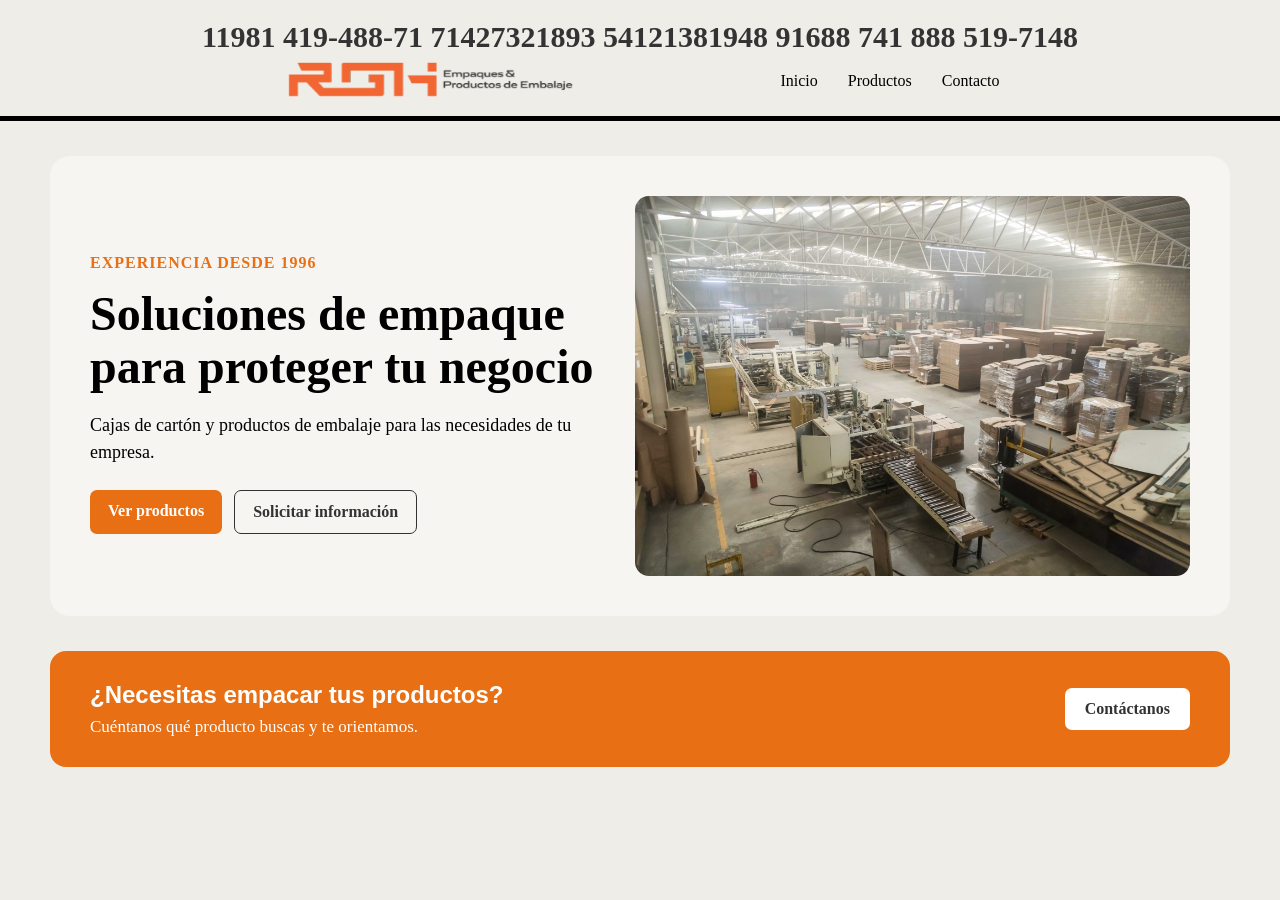
<file: index.html>
<!DOCTYPE html>
<html lang="en">
<head>
    <meta charset="UTF-8">
    <meta name="viewport" content="width=device-width, initial-scale=1.0">
    <title>RGH empaques</title>
    <link rel="stylesheet" href="style.css">
</head>
<body>
    <!-- encabezado -->
    <header>
        <div class="grabovoi">11981        419-488-71        71427321893         54121381948         91688      741         888         519-7148</div>
        <div class="contenedorheader">
            
            <div class="logo">
                <img src="img/RGHempaques logo 2.png" alt="logo" width="300px" height="50px">
            </div>
            <nav>
                <a href="index.html" class="encabezado">Inicio</a>
                <a href="productos.html" class="encabezado">Productos</a>
                <a href="contacto.html" class="encabezado">Contacto</a>
            </nav>
        </div>
       <hr color="black" style="height: 3px;">
    </header>
    
    <!-- imagenes de almacen al inicio -->
   <section class="portada">
    <div class="portada-contenido">
        <p class="portada-etiqueta">Experiencia desde 1996</p>
        <h1>Soluciones de empaque para proteger tu negocio</h1>
        <p>
            Cajas de cartón y productos de embalaje para las necesidades de tu empresa.
        </p>

        <div class="portada-botones">
            <a class="boton boton-principal" href="productos.html">Ver productos</a>
            <a class="boton boton-secundario" href="contacto.html">Solicitar información</a>
        </div>
    </div>

    <div class="portada-imagen">
        <img src="img/almacen 3.jpg" alt="Almacén de RGH Empaques con productos y maquinaria">
    </div>
</section>


    <section class="raya-contacto">
    <div>
        <h2>¿Necesitas empacar tus productos?</h2>
        <p>Cuéntanos qué producto buscas y te orientamos.</p>
    </div>

    <a class="raya-boton" href="contacto.html">Contáctanos</a>
</section>
        
    </div>
</body>
</html>
</file>
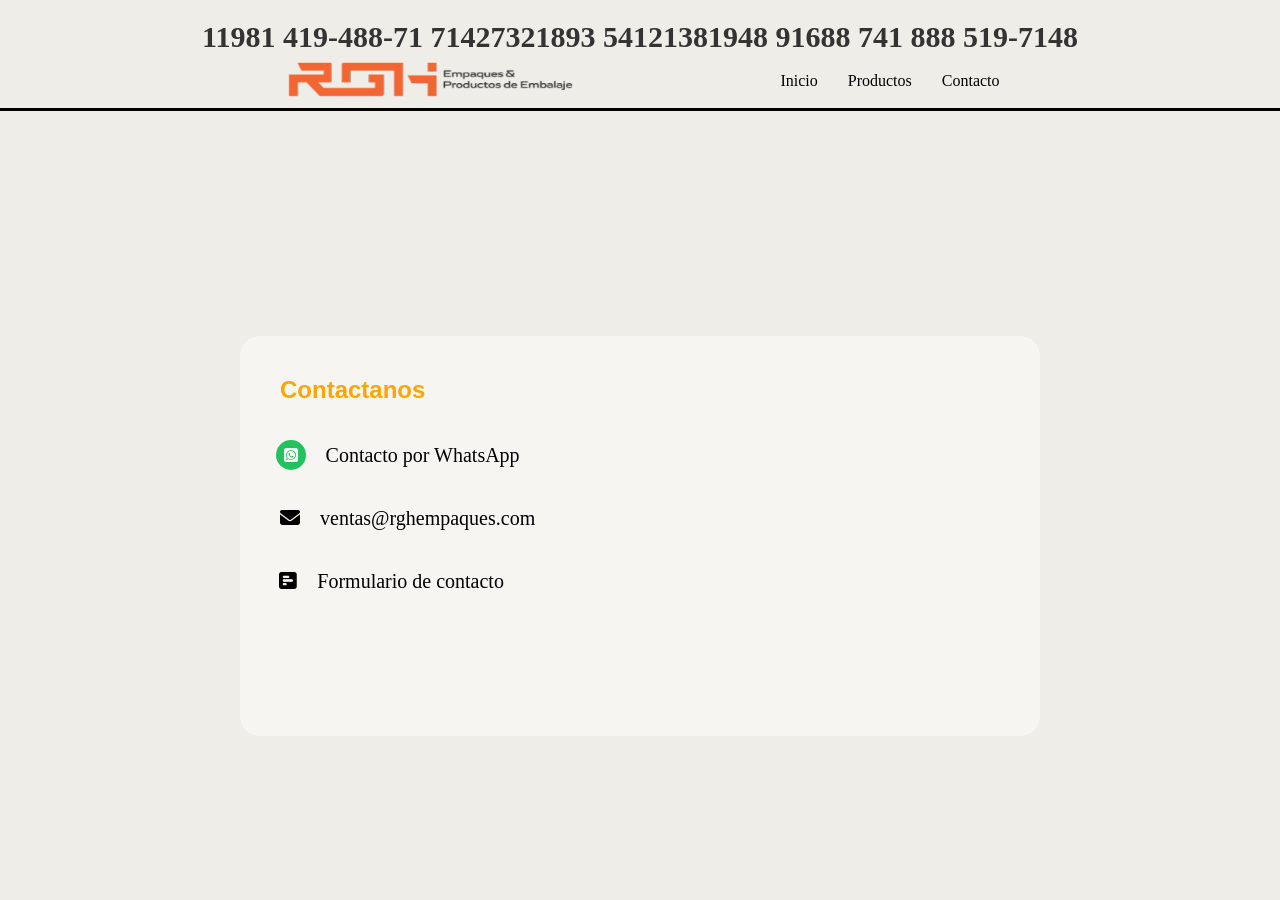
<file: contacto.html>
<!DOCTYPE html>
<html lang="en">
<head>
    <meta charset="UTF-8">
    <meta name="viewport" content="width=device-width, initial-scale=1.0">
    <title>Contacto</title>
    <link rel="stylesheet" href="style.css">
    <link rel="stylesheet"
      href="https://cdnjs.cloudflare.com/ajax/libs/font-awesome/6.7.2/css/all.min.css">

    <style>
        body{
            background-image: linear-gradient(rgba(0, 0, 0, 0.452)), url(img/almacen\ 4.jpg);}
        
        
    </style>
</head>

<body class="formulario-body">

    <header>
        <div class="grabovoi">11981        419-488-71        71427321893         54121381948         91688      741         888         519-7148</div>
        <div class="contenedorheader">
            <div class="logo">
                <img src="img/RGHempaques logo 2.png" alt="logo" width="300px" height="50px">
            </div>
            <nav>
                <a href="index.html" class="encabezado">Inicio</a>
                <a href="productos.html" class="encabezado">Productos</a>
                <a href="contacto.html" class="encabezado">Contacto</a>
            </nav>
        </div>
       <hr color="black" style="height: 3px;">
    </header>
    
    <div class="contacto">
        
        <div class="contactanos">
            <div class="numero">
                <h2>Contactanos</h2>

                    <div class="whatsapp-contacto">
                        <a class="whatsapp" href="https://wa.me/528140070095" target="_blank" rel="noopener noreferrer">
                        <i class="fa-brands fa-square-whatsapp" aria-hidden="true"></i>
                        </a>
                        <p>Contacto por WhatsApp</p>
                    </div>

                    <div class="email">
                        <a class="emailicono" href="mailto:ventas@rghempaques.com">
                        <i class="fa-solid fa-envelope" aria-hidden="true"></i>
                        <p>ventas@rghempaques.com</p>
                        </a>
                    </div>

                    <div class="formulario">
                        <a class="foricono" href="formulario.html">
                            <i class="fa-solid fa-square-poll-horizontal"></i>
                            <p>Formulario de contacto</p>
                        </a>
                    </div>

                </div>

            <div class="mapa">
            <iframe src="https://www.google.com/maps/embed?pb=!1m18!1m12!1m3!1d317.5388037767099!2d-100.1830301877655!3d25.785704981664523!2m3!1f0!2f0!3f0!3m2!1i1024!2i768!4f13.1!3m3!1m2!1s0x8662ec0f6cf2727b%3A0x8c8a0ed9f5ce06c4!2sGaleana%20204B%2C%20Cabecera%20Municipal%20(Apodaca)%2C%20Apodaca%20Centro%2C%2066600%20Cdad.%20Apodaca%2C%20N.L.!5e0!3m2!1ses!2smx!4v1795567985160!5m2!1ses!2smx" 
            width="350px" height="350px" style="border:0;" allowfullscreen="" loading="lazy" referrerpolicy="strict-origin-when-cross-origin"></iframe>
         </div>

        </div>

         
    </div>

</body>
</html>
</file>
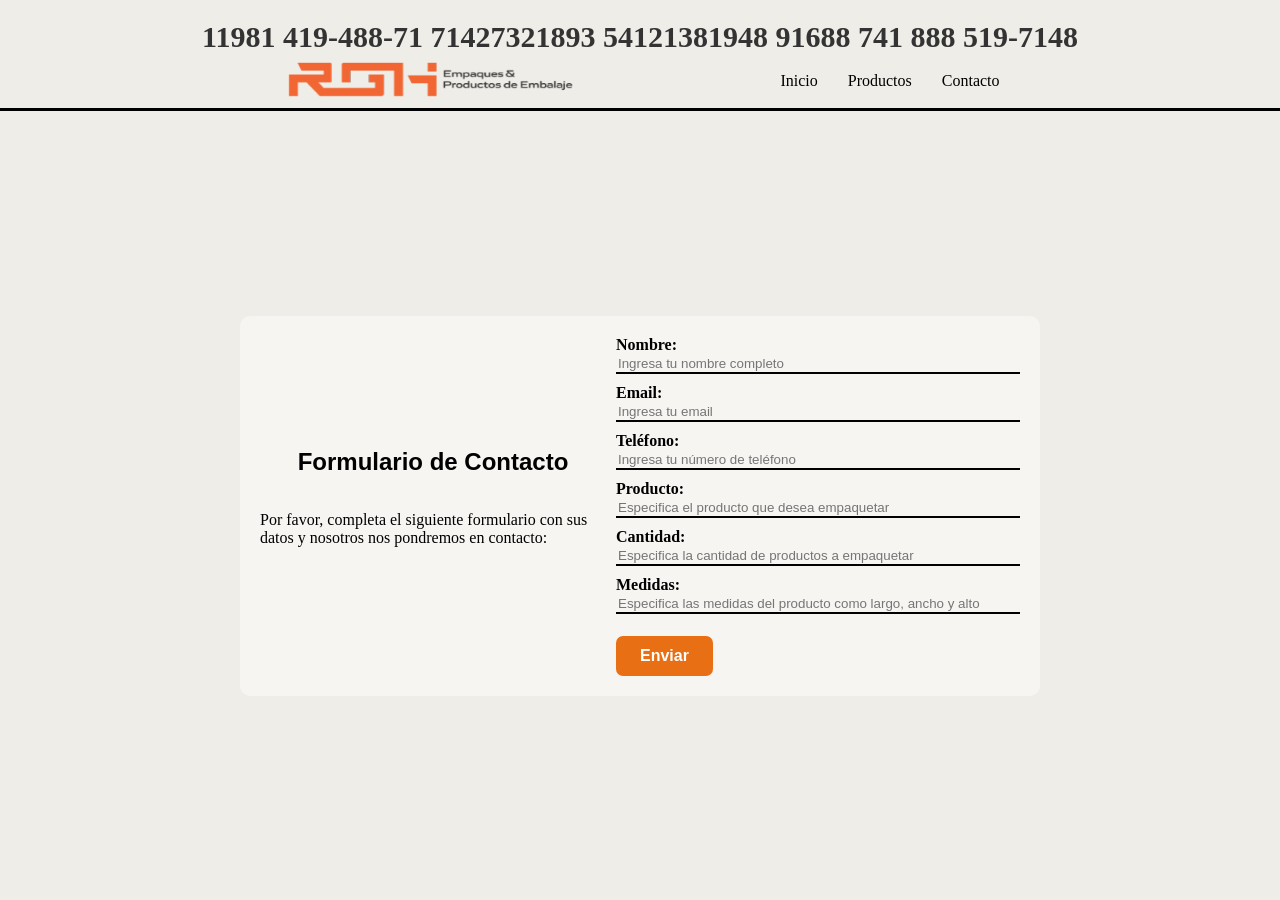
<file: formulario.html>
<!DOCTYPE html>
<html lang="en">
<head>
    <meta charset="UTF-8">
    <meta name="viewport" content="width=device-width, initial-scale=1.0">
    <title>Formulario de Contacto</title>
    <link rel="stylesheet" href="style.css">

    <style>
        body{background-image: linear-gradient(rgba(0, 0, 0, 0.452)), url(img/almacen\ 4.jpg);}
    </style>

</head>

<body class="formulario-body">

    <header>
        <div class="grabovoi">11981        419-488-71        71427321893         54121381948         91688      741         888         519-7148</div>
        <div class="contenedorheader">
            <div class="logo">
                <img src="img/RGHempaques logo 2.png" alt="logo" width="300px" height="50px">
            </div>
            <nav>
                <a href="index.html" class="encabezado">Inicio</a>
                <a href="productos.html" class="encabezado">Productos</a>
                <a href="contacto.html" class="encabezado">Contacto</a>
            </nav>
        </div>
       <hr color="black" style="height: 3px;">
    </header>
    
    <div class="formulario-container">
        <div class="formulario-header">
            <h2>Formulario de Contacto</h2>
            <p>Por favor, completa el siguiente formulario con sus datos y nosotros nos pondremos en contacto:</p>
        </div>
        <form id="cotizacion-formulario">
            <label for="nombre">Nombre:</label>
            <input type="text" name="nombre" id="nombre" required placeholder="Ingresa tu nombre completo">
            <br>
            <label for="email">Email:</label>
            <input type="email" id="email" name="email" required placeholder="Ingresa tu email">
            <br>
            <label for="telefono">Teléfono:</label>
            <input type="tel" id="telefono" name="telefono" required minlength="10" maxlength="10" placeholder="Ingresa tu número de teléfono">
            <br>
            <label for="producto">Producto:</label>
            <input type="text" id="producto" name="producto" required placeholder="Especifica el producto que desea empaquetar" >
            <br>
            <label for="cantidad">Cantidad:</label>
            <input type="number" id="cantidad" name="cantidad" required placeholder="Especifica la cantidad de productos a empaquetar">
            <br>
            <label for="medidas">Medidas:</label>
            <input type="text" id="medidas" name="medidas" required placeholder="Especifica las medidas del producto como largo, ancho y alto">
            <br>
            <button type="submit">Enviar</button>
        </form>
    </div>

    <script>
    document.getElementById("cotizacion-formulario").addEventListener("submit", function(event) {
        event.preventDefault();

        const nombre = document.getElementById("nombre").value.trim();
        const email = document.getElementById("email").value.trim();
        const telefono = document.getElementById("telefono").value.trim();
        const producto = document.getElementById("producto").value.trim();
        const cantidad = document.getElementById("cantidad").value.trim();
        const medidas = document.getElementById("medidas").value.trim();

        const mensaje = `Buen día, mi nombre es ${nombre}. Me gustaría empaquetar ${producto}. La cantidad es ${cantidad} y 
        las medidas son ${medidas}. Mi correo es ${email} y mi teléfono ${telefono}.`;

        const enlace = `https://wa.me/528140070095?text=${encodeURIComponent(mensaje)}`;
        window.open(enlace, "_blank", "noopener,noreferrer");
    });
</script>

</body>
</html>
</file>
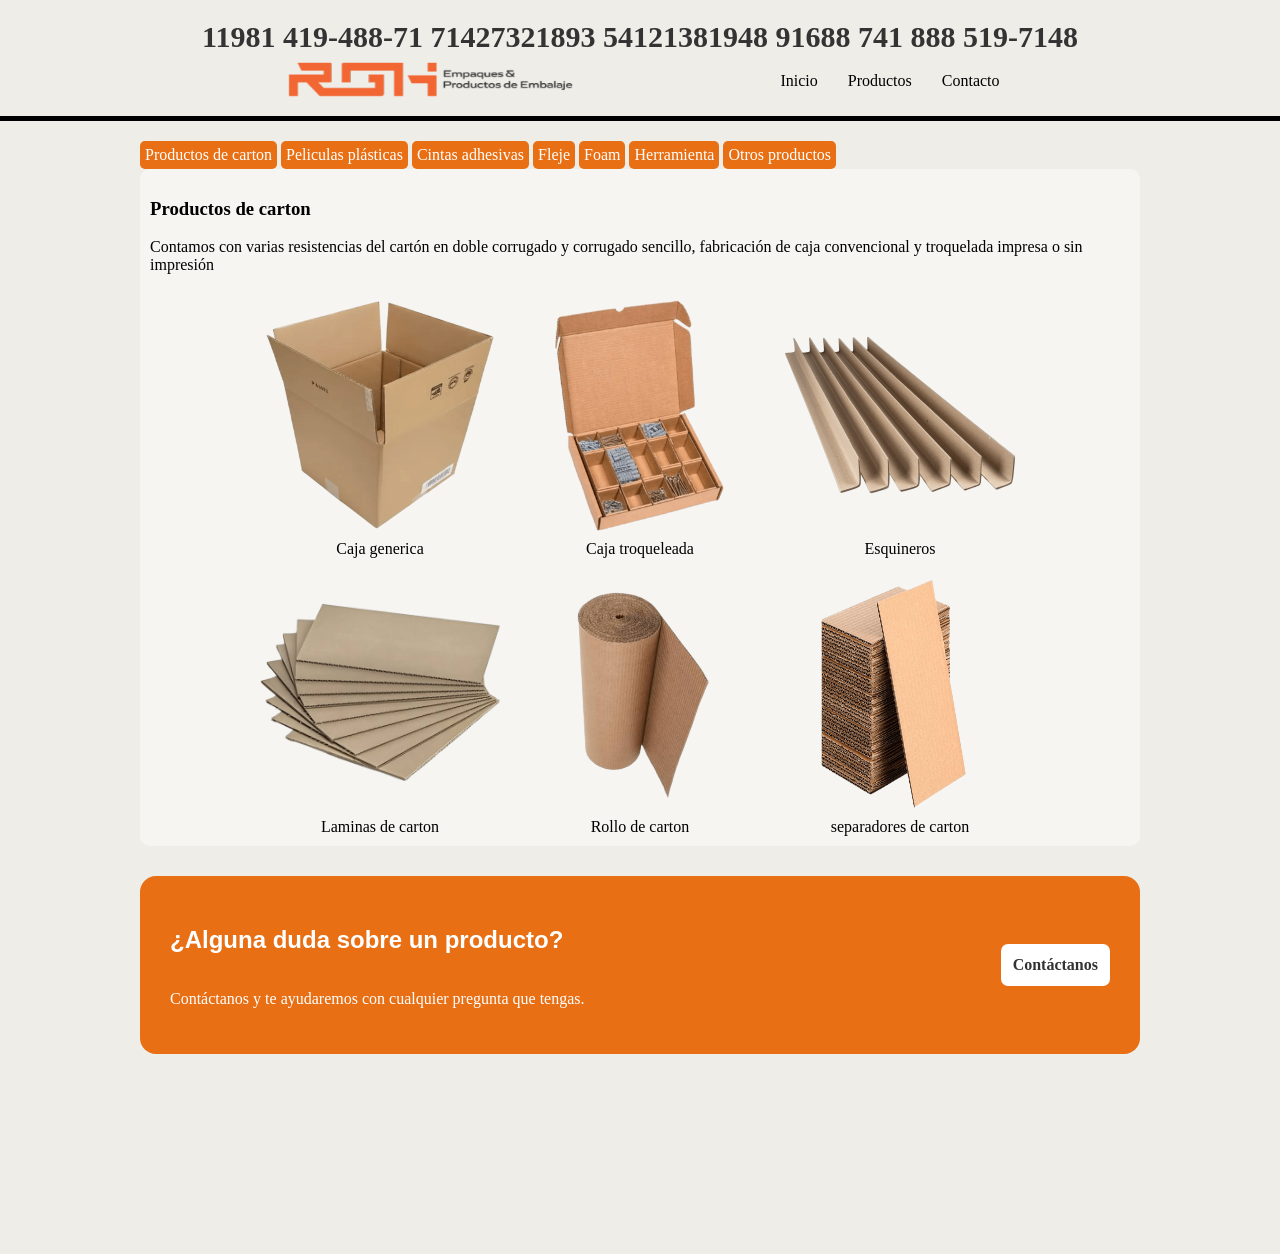
<file: productos.html>
<!DOCTYPE html>
<html lang="en">
<head>
    <meta charset="UTF-8">
    <meta name="viewport" content="width=device-width, initial-scale=1.0">
    <title>Productos</title>
    <link rel="stylesheet" href="style.css">
</head>
<body>

    <header>
        <div class="grabovoi">11981        419-488-71        71427321893         54121381948         91688      741         888         519-7148</div>
        <div class="contenedorheader">
            <div class="logo">
                <img src="img/RGHempaques logo 2.png" alt="logo" width="300px" height="50px">
            </div>
            <nav>
                <a href="index.html" class="encabezado">Inicio</a>
                <a href="productos.html" class="encabezado">Productos</a>
                <a href="contacto.html" class="encabezado">Contacto</a>
            </nav>
        </div>
       <hr color="black" style="height: 3px;">
    </header>
    
<div class="productos">
        <!-- botones de seleccion -->
         <!-- name:juntas varios input en grupos, id: darles un valor unico a cada uno -->
        <input type="radio" name="categoria" id="tab-cajas" checked>
        <input type="radio" name="categoria" id="tab-peliculas">
        <input type="radio" name="categoria" id="tab-cintas">
        <input type="radio" name="categoria" id="tab-fleje">
        <input type="radio" name="categoria" id="tab-foam">
        <input type="radio" name="categoria" id="tab-herramienta">
        <input type="radio" name="categoria" id="tab-otros">
        
        <!-- las pestañas -->
        <div class="pestañas">
            <label for="tab-cajas" class="pestaña">Productos de carton</label>
            <label for="tab-peliculas" class="pestaña">Peliculas plásticas</label>
            <label for="tab-cintas" class="pestaña">Cintas adhesivas</label>
            <label for="tab-fleje" class="pestaña">Fleje</label>
            <label for="tab-foam" class="pestaña">Foam</label>
            <label for="tab-herramienta" class="pestaña">Herramienta</label>
            <label for="tab-otros" class="pestaña">Otros productos</label>
        </div>

        <!-- contenidos de las pestañas -->
        <div class="contenidoproductos">
            <div class="contenido cajas">
                <h3>Productos de carton</h3>
                <p>Contamos con varias resistencias del cartón en doble corrugado y corrugado sencillo, fabricación de caja convencional y troquelada impresa o sin impresión</p>
                    <div class="imagenesclase">
                        <div class="imgprod">
                            <img src="img/productos de carton/cajas genericas.png" alt="caja generica">
                            <span>Caja generica</span>
                        </div> 
                        <div class="imgprod">
                            <img src="img/productos de carton/caja troqueleada.png" alt="caja troquelada">
                            <span>Caja troqueleada</span>
                        </div>
                        <div class="imgprod">
                            <img src="img/productos de carton/esquineros.png" alt="esquineros">
                            <span>Esquineros</span>
                        </div>
                        <div class="imgprod">
                            <img src="img/productos de carton/laminas de carton.png" alt="laminas">
                            <span>Laminas de carton</span>
                        </div>
                        <div class="imgprod">
                            <img src="img/productos de carton/rollo de carton.png" alt="rollo de carton">
                            <span>Rollo de carton</span>
                        </div>
                        <div class="imgprod">
                            <img src="img/productos de carton/separadores de carton.png" alt="separadores">
                            <span>separadores de carton</span>
                        </div>
                    </div>
                    
                
            </div>

            <div class="contenido peliculas">
                <h3>Películas plásticas</h3>
                <p>Film estirable, utilizado para el enfardado o envoltura de cargas previamente paletizadas, para evitar la movilidad de los materiales al ser transportados. Contamos con distintas
                    medidas (20”, 18”, 5” y 3”)
                </p>
                <div class="imagenesclase">
                        <div class="imgprod">
                            <img src="img/Peliculas plasticas/colores y transparente.png" alt="natural">
                            <span>Colores y natural</span>
                        </div> 
                        <div class="imgprod">
                            <img src="img/Peliculas plasticas/grado alimenticio.png" alt="alimenticio">
                            <span>Grado industrial y alimenticio</span>
                        </div>
                        <div class="imgprod">
                            <img src="img/Peliculas plasticas/maquina automatica.jpg" alt="maquina">
                            <span>Para maquinas automaticas</span>
                        </div>
                        <div class="imgprod">
                            <img src="img/Peliculas plasticas/pelicula manual.jpg" alt="manual">
                            <span>Manual</span>
                        </div>
                    </div>
            </div>

            <div class="contenido cintas">
                <h3>Cintas adhesivas</h3>
                <p>Cintas de empaques, se compone de un adhesivo sensible a la presión revestido sobre un material de soporte que es generalmente un polipropileno o poliester</p>
                <div class="imagenesclase">
                        <div class="imgprod">
                            <img src="img/Cintas adhesivas/cinta de empaque.png" alt="empaque">
                            <span>Cinta de empaque</span>
                        </div> 
                        <div class="imgprod">
                            <img src="img/Cintas adhesivas/cinta transparente.png" alt="transparente">
                            <span>Cinta transparente</span>
                        </div>
                        <div class="imgprod">
                            <img src="img/Cintas adhesivas/cintas demilitadora.png" alt="demilitadora">
                            <span>Cinta demilitadora</span>
                        </div>
                        <div class="imgprod">
                            <img src="img/Cintas adhesivas/cintas personalizadas.png" alt="personalizada">
                            <span>Cinta personalizada</span>
                        </div>
                </div>
            </div>

            <div class="contenido fleje">
                <h3>Flejes</h3>
                <p>Fleje es una cinta, metálica y/o de plastico, utilizada para asegurar o fijar el embalaje de diversos productos, 
                    mayoritariamente productos pesados o voluminosos.  Manual y para máquina</p>
                    <div class="imagenesclase">
                        <div class="imgprod">
                                <img src="img/Flejes/fleje.png" alt="fleje">
                                <ul>
                        <li>Fleje de plástico</li>
                        <li>Fleje de poliester</li>
                        <li>Fleje de acero</li>
                        <li>Fleje para maquinas</li>
                        <li>Fleje galvanizado</li> 
                        </ul>
                        </div>
                    </div>
            </div>

            <div class="contenido foam">
                <h3>Burbuja,Foam y Mick pack</h3>
                <p>La película de burbuja de aire y foam es útil para proteger, envolver y empacar cualquier tipo de producto. 
                    Se puede manejar en pliegos, bolsas ,punteada y/o seccionada.  El micpack evita que su producto se mueva al trasladarse.</p>
                    <div class="imagenesclase">
                            <div class="imgprod">
                                <img src="img/Foam/burbuja antiestatica.png" alt="antiestatica">
                                <span>Burbuja antiestatica</span>
                            </div> 
                            <div class="imgprod">
                                <img src="img/Foam/burbuja natural.png" alt="natural">
                                <span>Burbuja natural</span>
                            </div>
                            <div class="imgprod">
                                <img src="img/Foam/foam.png" alt="foam">
                                <span>Foam</span>
                            </div>
                            <div class="imgprod">
                                <img src="img/Foam/Mick pack.png" alt="Mickpack">
                                <span>Mick pack</span>
                            </div>
                    </div>
            </div>

            <div class="contenido herramienta">
                <h3>Herramienta</h3>
                <p>Contamos con selladoras , tensionadoras , máquinas de flejado semi-automáticas y automáticas, asi como las refacciones y servicio de mantenimiento a las mismas</p>
                    <div class="imagenesclase">
                                <div class="imgprod">
                                    <img src="img/Herramienta/Máquinas de Flejado Semiautomáticas.png" alt="maquinasflejado">
                                    <span>Maquinas de flejado automaticas y Semiautomáticas</span>
                                </div> 
                                <div class="imgprod">
                                    <img src="img/Herramienta/Selladora.png" alt="selladora">
                                    <span>Selladora</span>
                                </div>
                                <div class="imgprod">
                                    <img src="img/Herramienta/tensionadoras.png" alt="tensionadora">
                                    <span>Tensionadora</span>
                                </div>
                        </div>
            </div>

            <div class="contenido otros">
                <h3>Otros productos</h3>
                <p>Además contamos con otros productos de embalaje</p>
                 <div class="imagenesclase">
                        <div class="imgprod">
                            <img src="img/Otros productos/Bolsas plasticas.png" alt="bolsas plasticas">
                            <span>Bolas plasticas</span>
                        </div> 
                        <div class="imgprod">
                            <img src="img/Otros productos/papel kraft.png" alt="papel kraft">
                            <span>Papel kraft</span>
                        </div>
                        <div class="imgprod">
                            <img src="img/Otros productos/rafia.png" alt="rafia">
                            <span>Rafia</span>
                        </div>
                        <div class="imgprod">
                            <img src="img/Otros productos/Rollos de polietileno.png" alt="rollos de polietileno">
                            <span>Rollos de polietileno</span>
                        </div>
                        <div class="imgprod">
                            <img src="img/Otros productos/sellos de seguridad.png" alt="sellos de seguridad">
                            <span>Sellos de seguridad</span>
                        </div>  
                    </div>
            </div>

        </div>

        <div class="pie-pagina">
            <div>
                <h2>¿Alguna duda sobre un producto?</h2>
            <p>Contáctanos y te ayudaremos con cualquier pregunta que tengas.</p>
            </div>
            
            <a class="pie-boton" href="contacto.html">Contáctanos</a>
        </div>

</body>
</html>
</file>
<file: style.css>
body{margin: 0; overflow-x: hidden; background-color:#efede8;}
/* sticky sirve para mantener un objeto pegado mientras se desplaza la pantalla */
header{position: sticky; top: 0; z-index: 1000; background-color: #efede8;}
.contenedorheader{display: flex; gap: 200px; align-items: center; justify-content: center; margin-bottom:0px;}
nav{display: flex; gap: 30px; transition: 0.5s ease;}
.encabezado{transition: 0.5s ease; text-decoration: none; color: black;}
.encabezado:hover{transform: scale(1.1); color: orange;}
.imagen{display: flex; justify-content: center; width: 100%;}
.imagen img{height: auto;}
.quienessomos{width: 800px; height: 300px; border-radius: 20px; background-color:#f7f5f2; margin: 0 auto; margin-top: 10px;
    display: flex; flex-direction: column; text-align: center; padding: 10px; margin-bottom: 15px;}
.quienessomos p{margin-top: 0 auto;font-size: 20px;}
h2{font-family:'Franklin Gothic Medium', 'Arial Narrow', Arial, sans-serif;}
.productos{width: 1000px; height: auto; margin: 0 auto; margin-top: 20px; border-radius: 20px; margin-bottom: 200px;}
.productos input{display: none;} 
/* display:none sirve para ocultar */
.contenido{display: none; padding: 10px; background:  #f7f5f2; border-radius: 10px;}
/* checked es para condicionar a que se haga solamente cuando esta marcado el input:Radio
el ~ es para usar un elemento del mismo nivel jeraquico o inferior, basicamente para seleccionar de manera especifica una clase o id 
display:block para que ocupe el espacio completo necesario*/
#tab-cajas:checked ~ .contenidoproductos .cajas{display: inline-block;}
#tab-peliculas:checked ~ .contenidoproductos .peliculas{display: inline-block;}
#tab-cintas:checked ~ .contenidoproductos .cintas{display: inline-block;}
#tab-fleje:checked ~ .contenidoproductos .fleje{display: inline-block;}
#tab-foam:checked ~ .contenidoproductos .foam{display: inline-block;}
#tab-herramienta:checked ~ .contenidoproductos .herramienta{display: inline-block;}
#tab-otros:checked ~ .contenidoproductos .otros{display: block;}
.pestaña{display: inline-block; background-color:  #e86f13; cursor: pointer; border-radius: 5px; padding: 5px; 
  transition: 0.3s ease; color:white;}
.pestaña:hover{transform: scale(1.05); background-color:  #e86f13cc;}
#tab-cajas:checked ~ .pestaña label[for="tab-cajas"],#tab-peliculas:checked ~ .pestaña label[for="tab-peliculas"]{background-color: aqua;}
.contacto{ width: 100vw; height: 700px; display: flex; gap:50px; justify-content: center; align-items: center; 
 }
.contactanos{width: 800px; height: 400px; background:#f7f5f2; margin: 0 auto; margin-top: 150px; border-radius: 20px; 
    display: flex; gap: 130px; box-sizing: border-box; padding:20px;}
.contactanos h2{margin-left: 20px; color: orange;}
.contactanos p{font-size: 20px; margin-left: 20px;}
.productos img{width: 250px; height: 250px;}
.imgprod{display: flex; align-items: center; flex-direction: column;}
.imagenesclase{display: flex; flex-wrap: wrap; justify-content: center; gap: 10px;}
.imagenesclase img{transition: 0.5s ease; border-radius: 5px;}
.imagenesclase img:hover{transform: scale(1.04);}
.whatsapp {
   width: 30px; height: 30px; display: grid; place-items: center; 
    border-radius: 50%; background-color: #23c25e; color: rgb(251, 255, 252); text-decoration: none; z-index: 10;}
.whatsapp-contacto{
    display: flex; flex-direction: row; align-items: center; justify-content: center;
}
.email a , .formulario a{
    display: flex; align-items: center; color: inherit; text-decoration: none; font-size: 20px; justify-content: center;}
.emailicono{ display: grid; place-items: center; margin-left:20px;}
.portada {
    width: min(1180px, calc(100% - 40px));margin: 35px auto; padding: 40px; display: grid;
grid-template-columns: 1fr 1.1fr; align-items: center; gap: 40px; box-sizing: border-box; background: #f7f5f2; 
border-radius: 20px;}
.foricono{display: grid; place-items: center; margin-right: 12px;}

.portada-etiqueta { color: #e86f13; font-weight: bold; text-transform: uppercase; letter-spacing: 1px;}
.portada h1 { margin: 12px 0; font-size: clamp(32px, 4vw, 48px); line-height: 1.1;}
.portada-contenido > p:not(.portada-etiqueta) { font-size: 18px; line-height: 1.5;}
.portada-imagen img { display: block; width: 100%; height: 380px; object-fit: cover; border-radius: 14px;}
.portada-botones { display: flex; flex-wrap: wrap; gap: 12px; margin-top: 24px;}
.boton {padding: 12px 18px; border-radius: 7px; text-decoration: none; font-weight: bold;}
.boton-principal { color: white; background: #e86f13; transition:0.3s ease; }
.boton-secundario {color: #333; border: 1px solid #333; transition:0.3s ease;}
.boton-principal:hover { background: #e86f13cc; transform: scale(1.05);}
.boton-secundario:hover { background: #333; color: white; transform: scale(1.05);}
.raya-contacto{width:min(1180px,calc(100% - 40px));margin:35px auto 50px;padding:30px 40px;display:flex;align-items:center;justify-content:space-between;gap:24px;box-sizing:border-box;background:#e86f13;color:white;border-radius:16px;}
.raya-contacto h2{margin:0 0 8px;color:white;}
.raya-contacto p{margin:0;font-size:17px;}
.raya-boton{flex-shrink:0;padding:12px 20px;border-radius:7px;background:white;color:#333;text-decoration:none;font-weight:bold;}
.formulario-container{width:100%;max-width:800px;margin:0 auto;padding:20px;background:#f7f5f2;border-radius:10px;box-sizing:border-box;
                      flex-direction:row; display:flex; gap:10px; justify-content:center; align-items:center; position:relative;}
.formulario-container label{font-weight: bold;}
.formulario-container input{margin-bottom:10px; width:400px; border:none; border-bottom:2px solid black; background:#f7f5f2; outline:none;}
.formulario-header{display:flex; flex-direction:column; align-items:center; margin-bottom:20px;}
.formulario-body{min-height:100vh;display:flex;flex-direction:column;}
.formulario-body .formulario-container{margin:auto;}
.formulario-body header hr{margin:0;border:0;height:3px;background:#000;}
  .contacto{width:100%;box-sizing:border-box;}
/* .mapa{width:100%;} */
.mapa iframe{display:block;width:100%;height:280px;}
.formulario-container button{margin-top:12px;padding:11px 24px;border:0;border-radius:7px;background:#e86f13;color:white;font-size:16px;font-weight:bold;cursor:pointer;transition:0.3s ease;}
.formulario-container button:hover{background: #e86f13cc;transform:scale(1.05);}
.formulario-container button:focus-visible{outline:3px solid #333;outline-offset:3px;}
.pie-pagina{width:100%;margin-top:30px;padding:30px;display:flex;align-items:center;justify-content:space-between;gap:24px;box-sizing:border-box;background:#e86f13;color:white;border-radius:16px;}
.pie-pagina div{display:flex;flex-direction:column;}
.pie-boton{padding:12px;border-radius:7px;background:white;color:#333;text-decoration:none;font-weight:bold;}
.grabovoi{display:flex; flex-direction:column; font-size:30px;color:#333;text-align:center;margin-top:20px; font-weight: bold; position:sticky; top:0; z-index:1000;}

@media(max-width:768px){
    .raya-contacto{flex-direction:column;align-items:flex-start;padding:24px;}

    .pie-pagina{flex-direction:column;align-items:flex-start;padding:24px;}
    .grabovoi{flex-direction:row;justify-content:center;gap:12px;margin-top:20px; font-size:15px;}
}

@media (max-width: 768px) {
    .hero {
        grid-template-columns: 1fr;
        padding: 24px;
        gap: 24px;
    }

    .hero-imagen img {
        height: 250px;
    }
}

@media(max-width: 768px){
    .contenedorheader {
    flex-direction: column;
    gap: 15px;
    padding: 10px 0;
  }

  .imagen{
    display:none
  }

  nav {
    flex-wrap: wrap;
    justify-content: center;
    gap: 15px;
  }

  /* 2. Sección "Quiénes somos" adaptada al ancho del celular */
  .quienessomos {
    width: 90%;
    height: auto;
    padding: 20px;
    box-sizing: border-box;
  }

  /* 3. Sección de productos y pestañas */
  .productos {
    width: 95%;
    margin-bottom: 50px;
  }

  .pestaña {
    display: grid;
    margin-bottom: 5px; /* Separa los botones si bajan de línea */
    grid-template-columns: repeat(2, minmax(0, 1fr));
  }


  .productos img {
    width: 140px;  /* Imágenes un poco más pequeñas para que quepan dos por fila */
    height: 140px;
  }

  /* 4. Sección de contacto */
  .contacto {
    height: auto;
    padding: 40px 0;
  }

  .contactanos {
    width: 90%;
    height: auto;
    flex-direction: column;
    gap: 20px;
    margin-top: 20px;
    padding: 20px;
    box-sizing: border-box;
  }

  .contactanos h2, 
  .contactanos p {
    margin-left: 0;
    text-align: center;
  }
}
@media (max-width: 768px) {
    .portada {
        grid-template-columns: 1fr;
        padding: 24px;
        gap: 24px;
    }

    .portada-imagen img {
        height: 250px;
    }
}
@media(max-width:768px){
    .formulario-body .formulario-container{width:calc(100% - 32px);max-width:480px;margin:24px auto;padding:18px;flex-direction:column;align-items:stretch;gap:12px;}
    .formulario-header{align-items:flex-start;margin-bottom:0;}
    .formulario-header h2{margin:0 0 10px;}
    .formulario-header p{margin:0;line-height:1.4;}
    .formulario-container form{width:100%;}
    .formulario-container input{width:100%;max-width:100%;box-sizing:border-box;}
}
</file>
